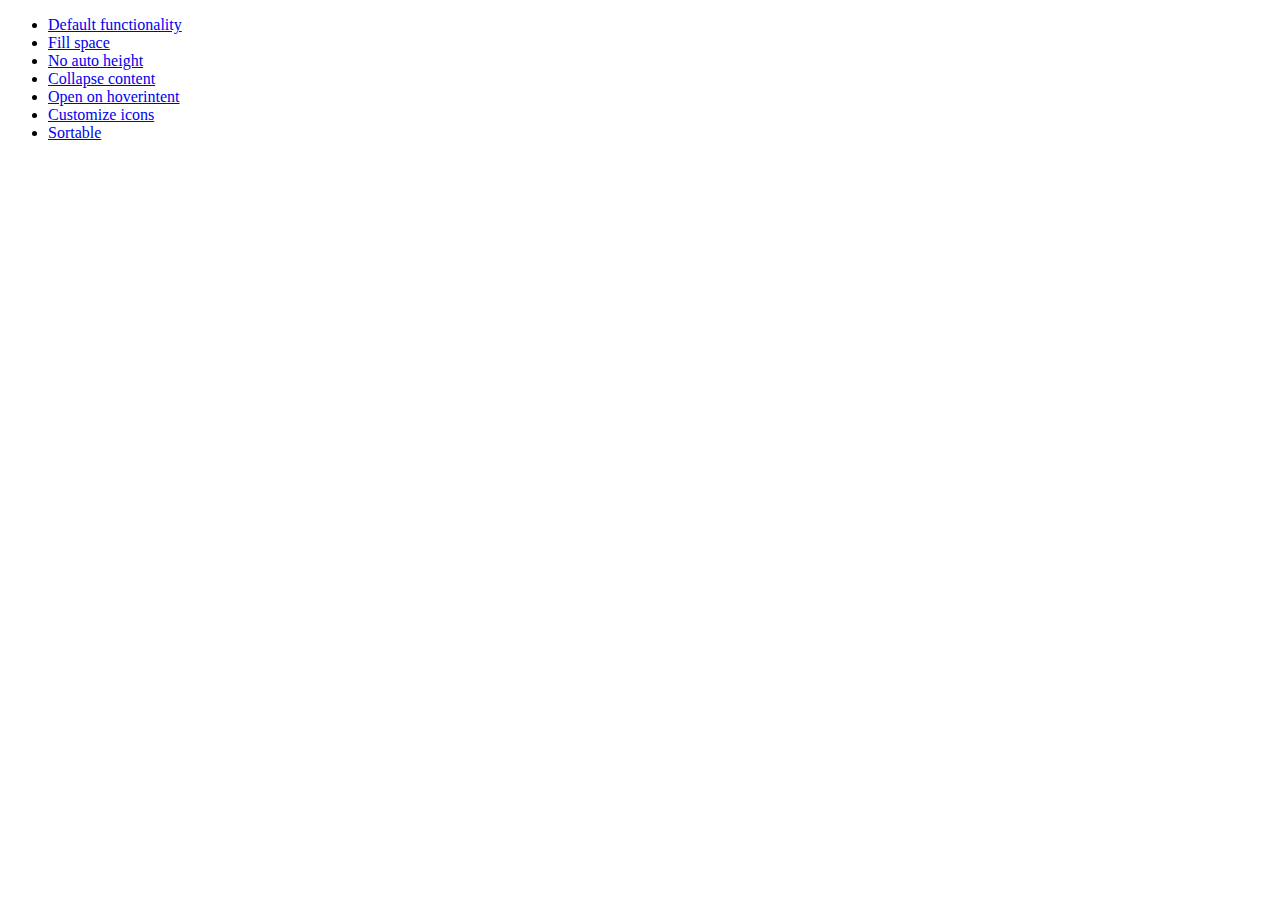
<file: pypyweb/static/script/jquery-ui/demos/accordion/index.html>
<!doctype html>
<html lang="en">
<head>
	<meta charset="utf-8">
	<title>jQuery UI Accordion Demos</title>
</head>
<body>

<ul>
	<li><a href="default.html">Default functionality</a></li>
	<li><a href="fillspace.html">Fill space</a></li>
	<li><a href="no-auto-height.html">No auto height</a></li>
	<li><a href="collapsible.html">Collapse content</a></li>
	<li><a href="hoverintent.html">Open on hoverintent</a></li>
	<li><a href="custom-icons.html">Customize icons</a></li>
	<li><a href="sortable.html">Sortable</a></li>
</ul>

</body>
</html>
</file>
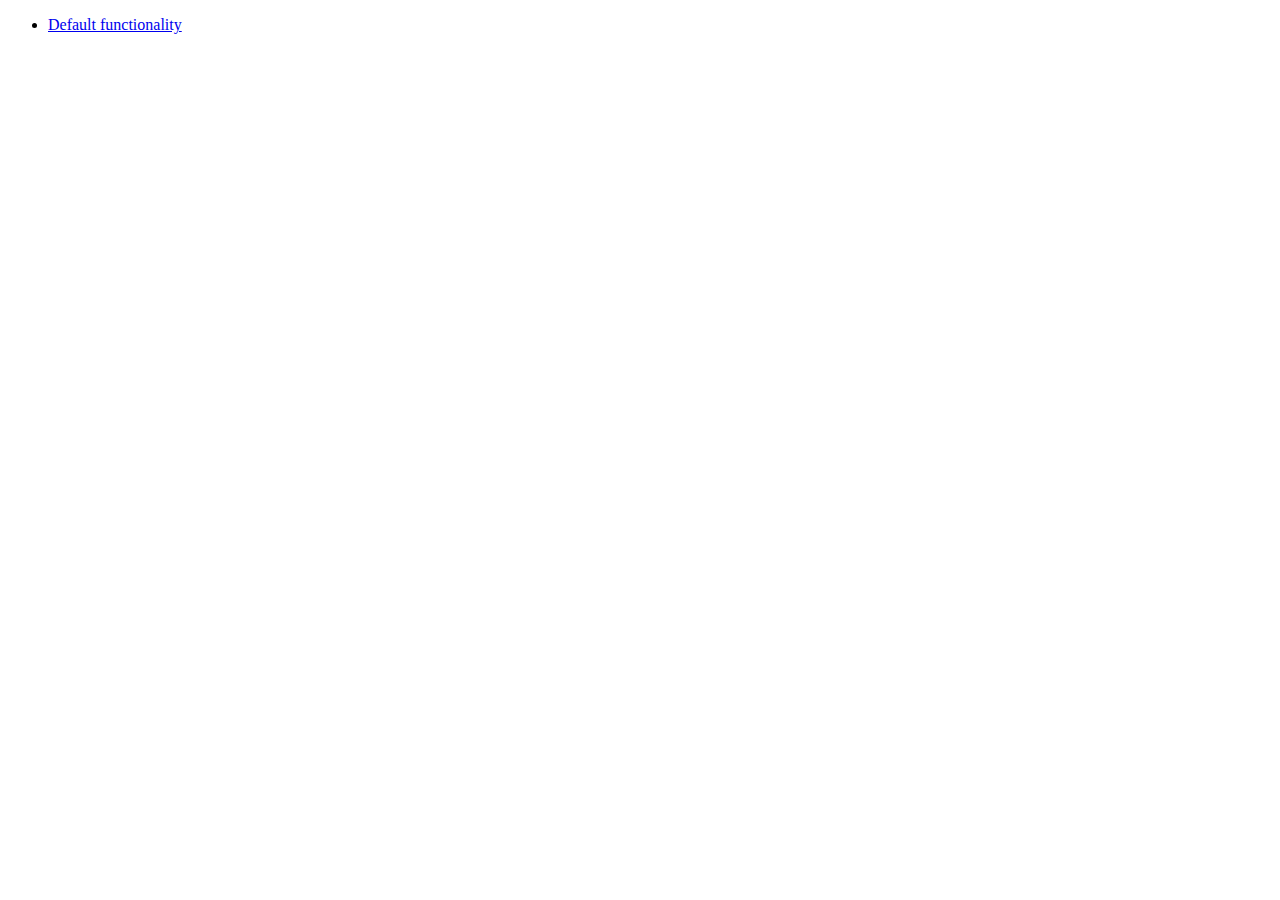
<file: pypyweb/static/script/jquery-ui/demos/addClass/index.html>
<!doctype html>
<html lang="en">
<head>
	<meta charset="utf-8">
	<title>jQuery UI Effects Demos</title>
</head>
<body>

<ul>
	<li><a href="default.html">Default functionality</a></li>
</ul>

</body>
</html>
</file>
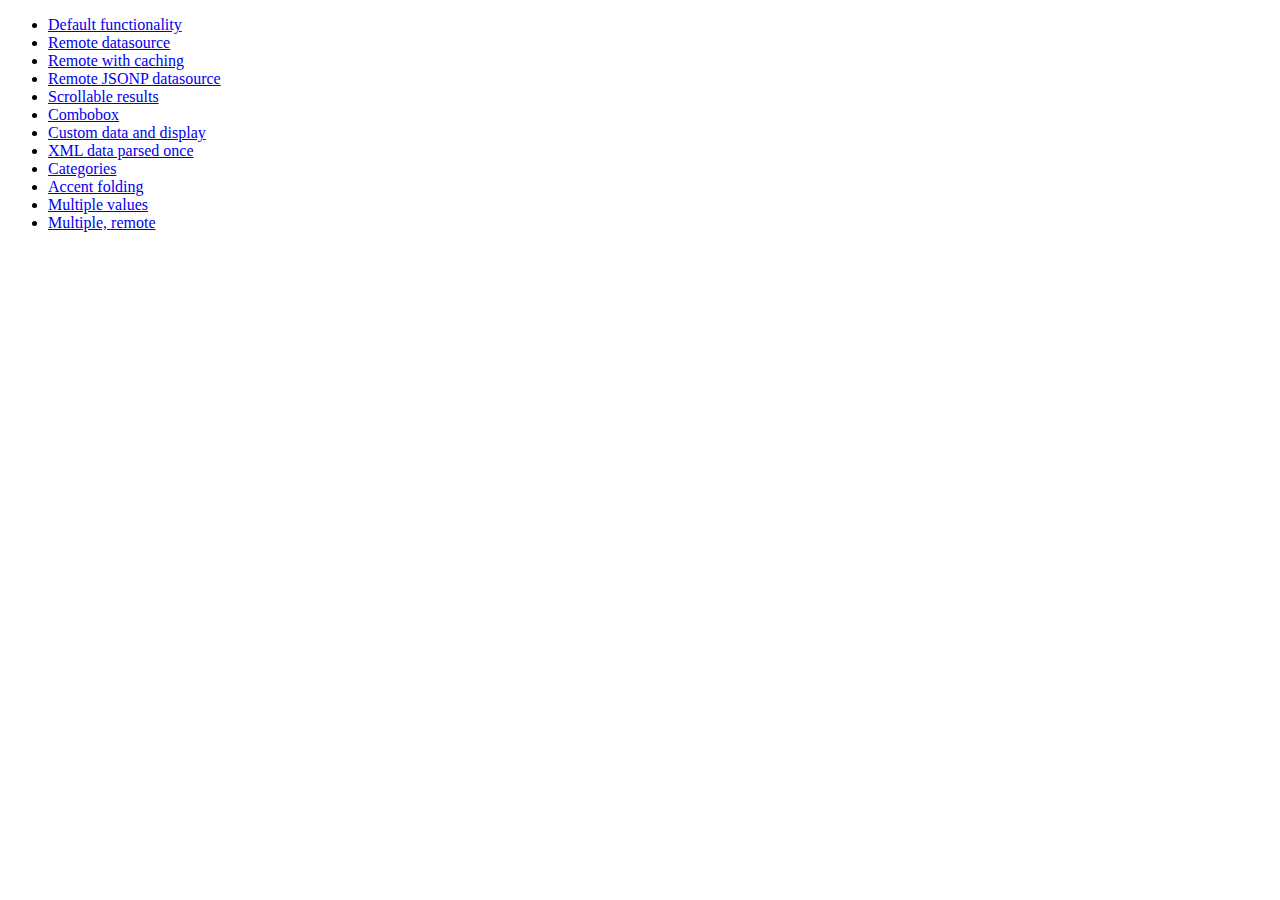
<file: pypyweb/static/script/jquery-ui/demos/autocomplete/index.html>
<!doctype html>
<html lang="en">
<head>
	<meta charset="utf-8">
	<title>jQuery UI Autocomplete Demos</title>
</head>
<body>

<ul>
	<li><a href="default.html">Default functionality</a></li>
	<li><a href="remote.html">Remote datasource</a></li>
	<li><a href="remote-with-cache.html">Remote with caching</a></li>
	<li><a href="remote-jsonp.html">Remote JSONP datasource</a></li>
	<li><a href="maxheight.html">Scrollable results</a></li>
	<li><a href="combobox.html">Combobox</a></li>
	<li><a href="custom-data.html">Custom data and display</a></li>
	<li><a href="xml.html">XML data parsed once</a></li>
	<li><a href="categories.html">Categories</a></li>
	<li><a href="folding.html">Accent folding</a></li>
	<li><a href="multiple.html">Multiple values</a></li>
	<li><a href="multiple-remote.html">Multiple, remote</a></li>
</ul>

</body>
</html>
</file>
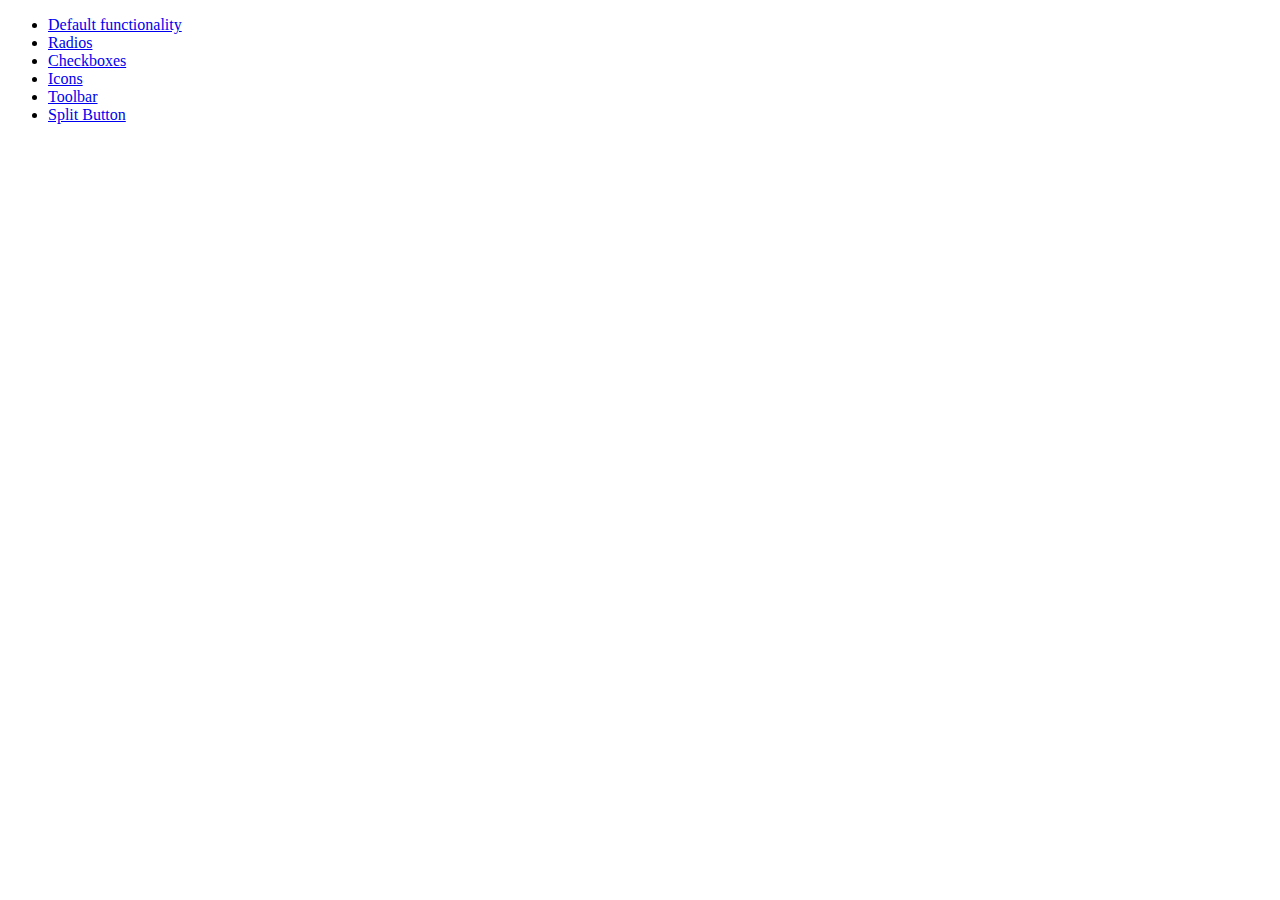
<file: pypyweb/static/script/jquery-ui/demos/button/index.html>
<!doctype html>
<html lang="en">
<head>
	<meta charset="utf-8">
	<title>jQuery UI Button Demos</title>
</head>
<body>

<ul>
	<li><a href="default.html">Default functionality</a></li>
	<li><a href="radio.html">Radios</a></li>
	<li><a href="checkbox.html">Checkboxes</a></li>
	<li><a href="icons.html">Icons</a></li>
	<li><a href="toolbar.html">Toolbar</a></li>
	<li><a href="splitbutton.html">Split Button</a></li>
</ul>

</body>
</html>
</file>
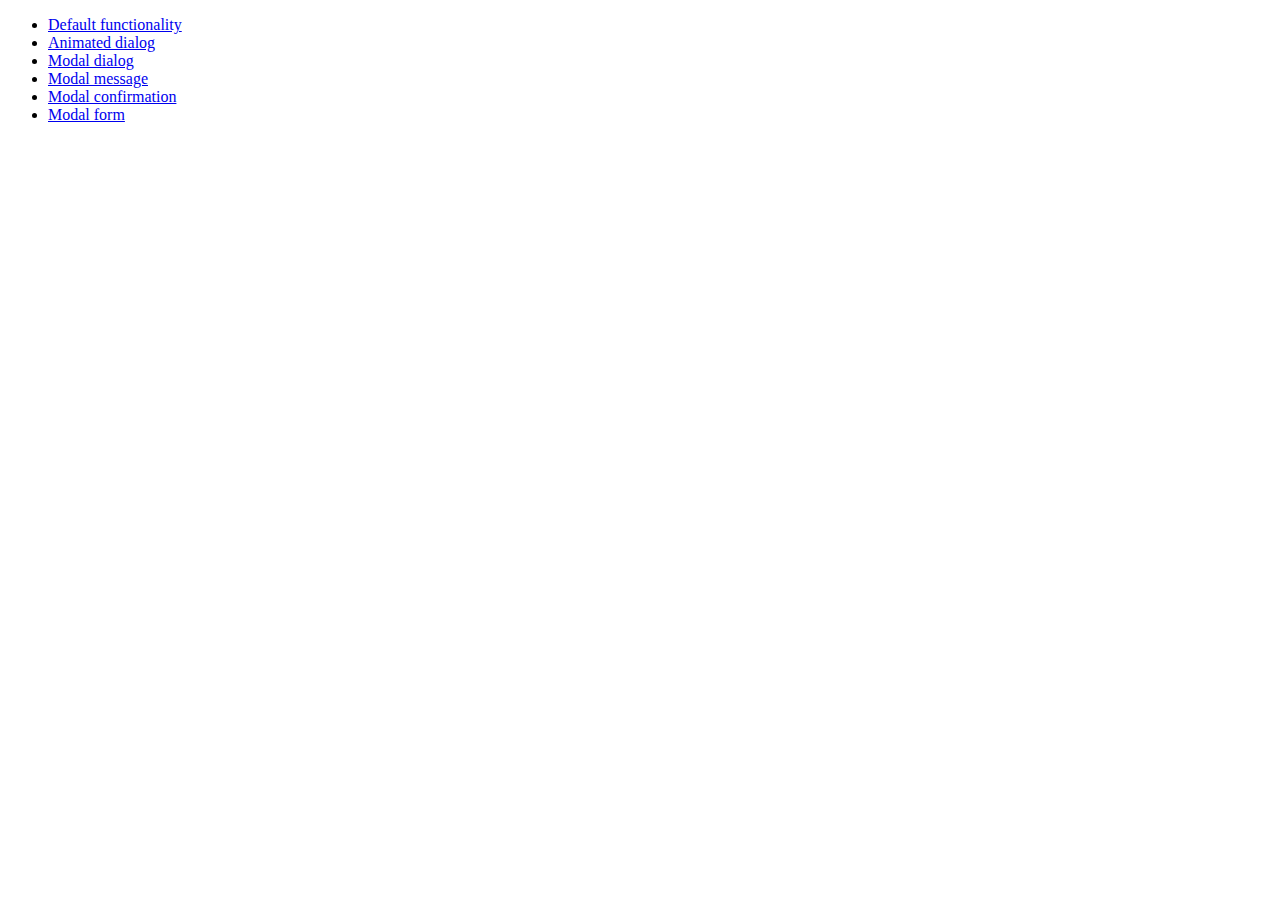
<file: pypyweb/static/script/jquery-ui/demos/dialog/index.html>
<!doctype html>
<html lang="en">
<head>
	<meta charset="utf-8">
	<title>jQuery UI Dialog Demos</title>
</head>
<body>

<ul>
	<li><a href="default.html">Default functionality</a></li>
	<li><a href="animated.html">Animated dialog</a></li>
	<li><a href="modal.html">Modal dialog</a></li>
	<li><a href="modal-message.html">Modal message</a></li>
	<li><a href="modal-confirmation.html">Modal confirmation</a></li>
	<li><a href="modal-form.html">Modal form</a></li>
</ul>

</body>
</html>
</file>
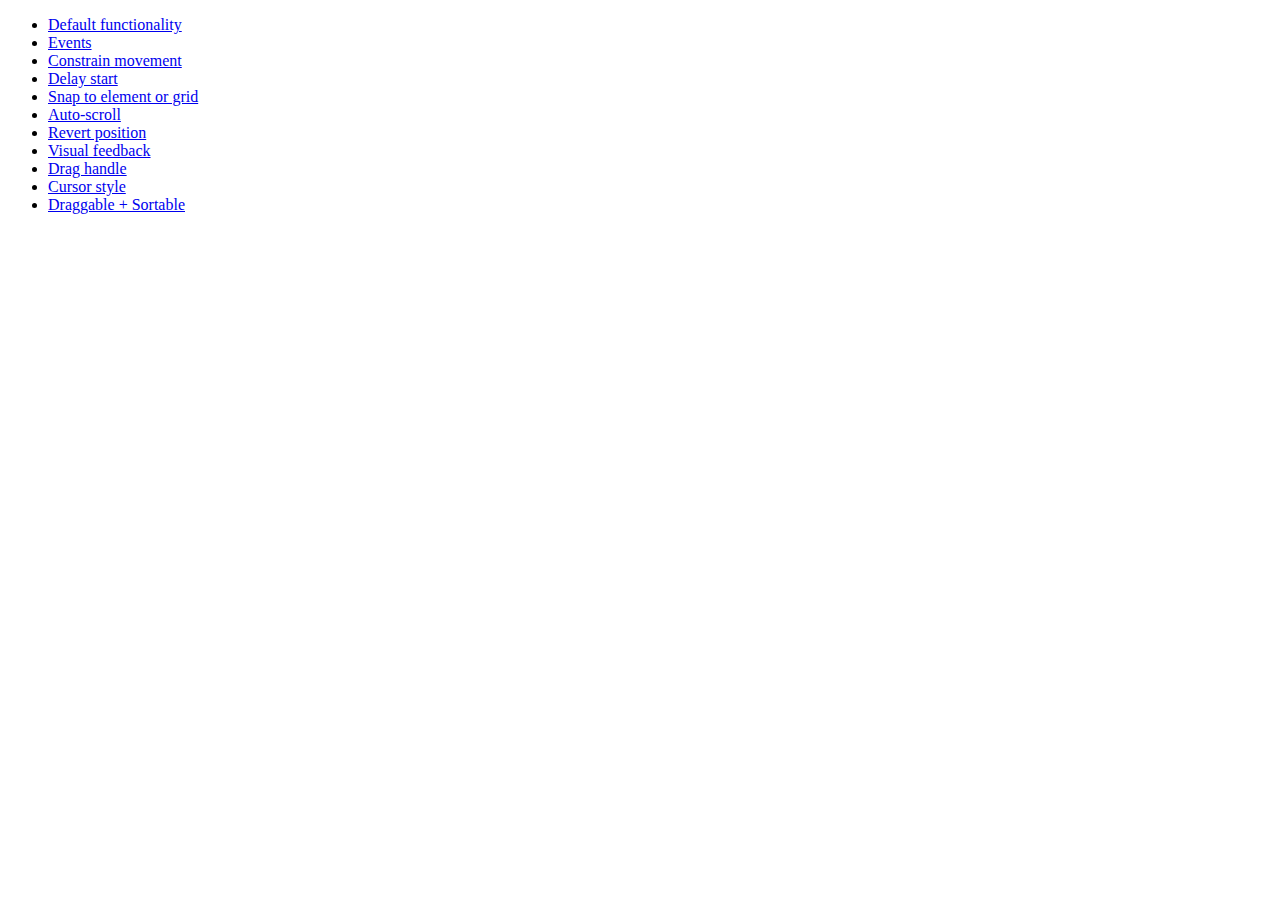
<file: pypyweb/static/script/jquery-ui/demos/draggable/index.html>
<!doctype html>
<html lang="en">
<head>
	<meta charset="utf-8">
	<title>jQuery UI Draggable Demos</title>
</head>
<body>

<ul>
	<li><a href="default.html">Default functionality</a></li>
	<li><a href="events.html">Events</a></li>
	<li><a href="constrain-movement.html">Constrain movement</a></li>
	<li><a href="delay-start.html">Delay start</a></li>
	<li><a href="snap-to.html">Snap to element or grid</a></li>
	<li><a href="scroll.html">Auto-scroll</a></li>
	<li><a href="revert.html">Revert position</a></li>
	<li><a href="visual-feedback.html">Visual feedback</a></li>
	<li><a href="handle.html">Drag handle</a></li>
	<li><a href="cursor-style.html">Cursor style</a></li>
	<li><a href="sortable.html">Draggable + Sortable</a></li>
</ul>

</body>
</html>
</file>
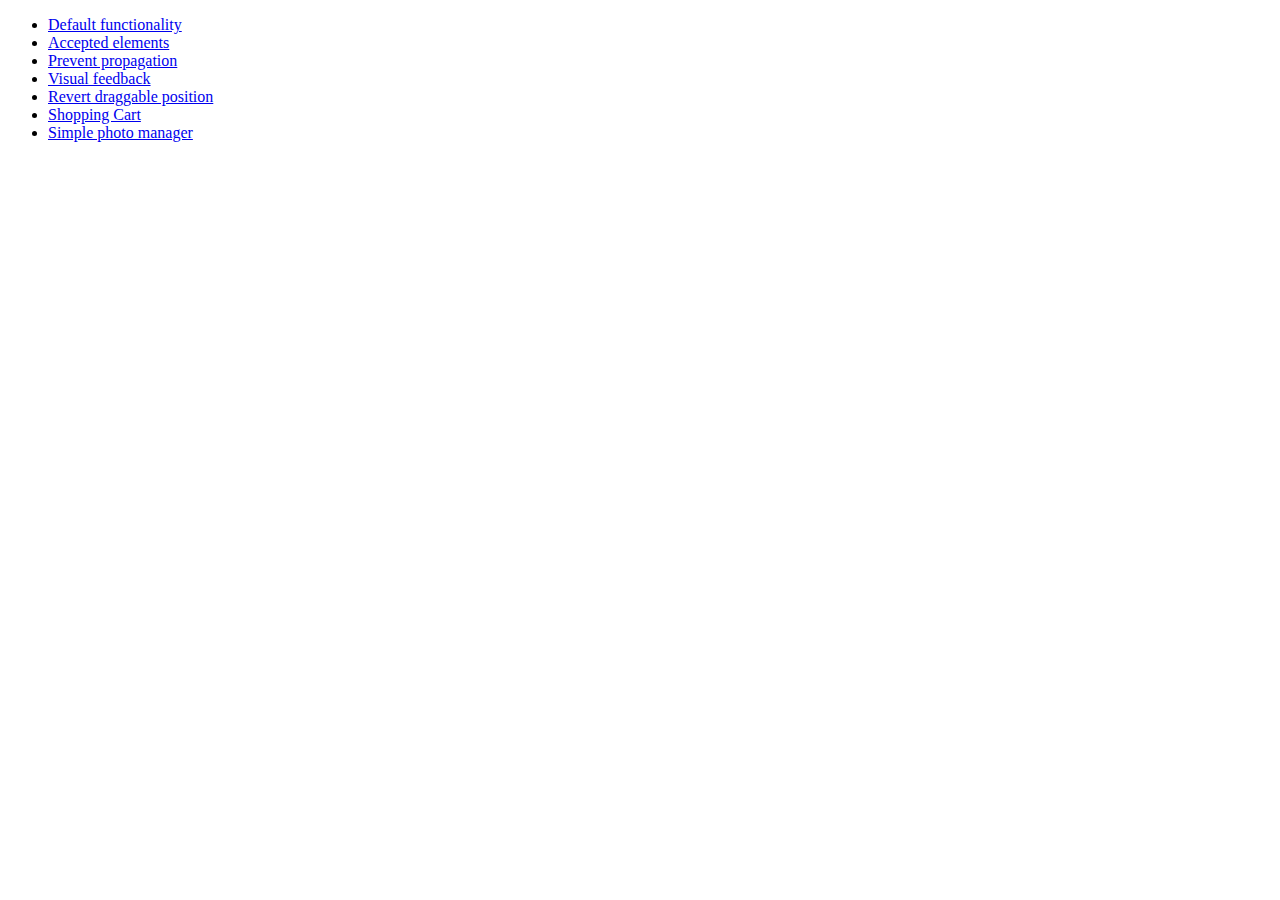
<file: pypyweb/static/script/jquery-ui/demos/droppable/index.html>
<!doctype html>
<html lang="en">
<head>
	<meta charset="utf-8">
	<title>jQuery UI Droppable Demos</title>
</head>
<body>

<ul>
	<li><a href="default.html">Default functionality</a></li>
	<li><a href="accepted-elements.html">Accepted elements</a></li>
	<li><a href="propagation.html">Prevent propagation</a></li>
	<li><a href="visual-feedback.html">Visual feedback</a></li>
	<li><a href="revert.html">Revert draggable position</a></li>
	<li><a href="shopping-cart.html">Shopping Cart</a></li>
	<li><a href="photo-manager.html">Simple photo manager</a></li>
</ul>

</body>
</html>
</file>
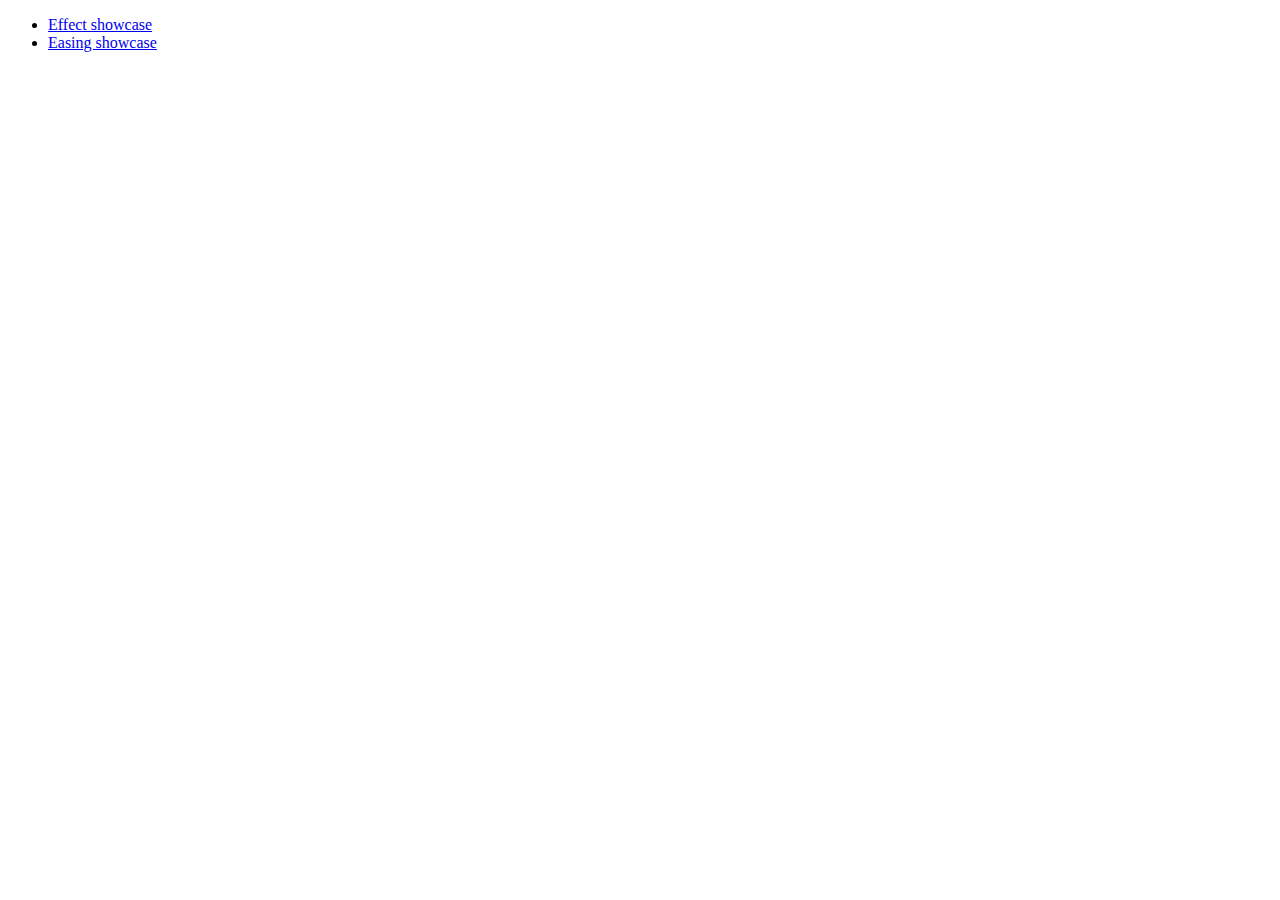
<file: pypyweb/static/script/jquery-ui/demos/effect/index.html>
<!doctype html>
<html lang="en">
<head>
	<meta charset="utf-8">
	<title>jQuery UI Effects Demos</title>
</head>
<body>

<ul>
	<li><a href="default.html">Effect showcase</a></li>
	<li><a href="easing.html">Easing showcase</a></li>
</ul>

</body>
</html>
</file>
